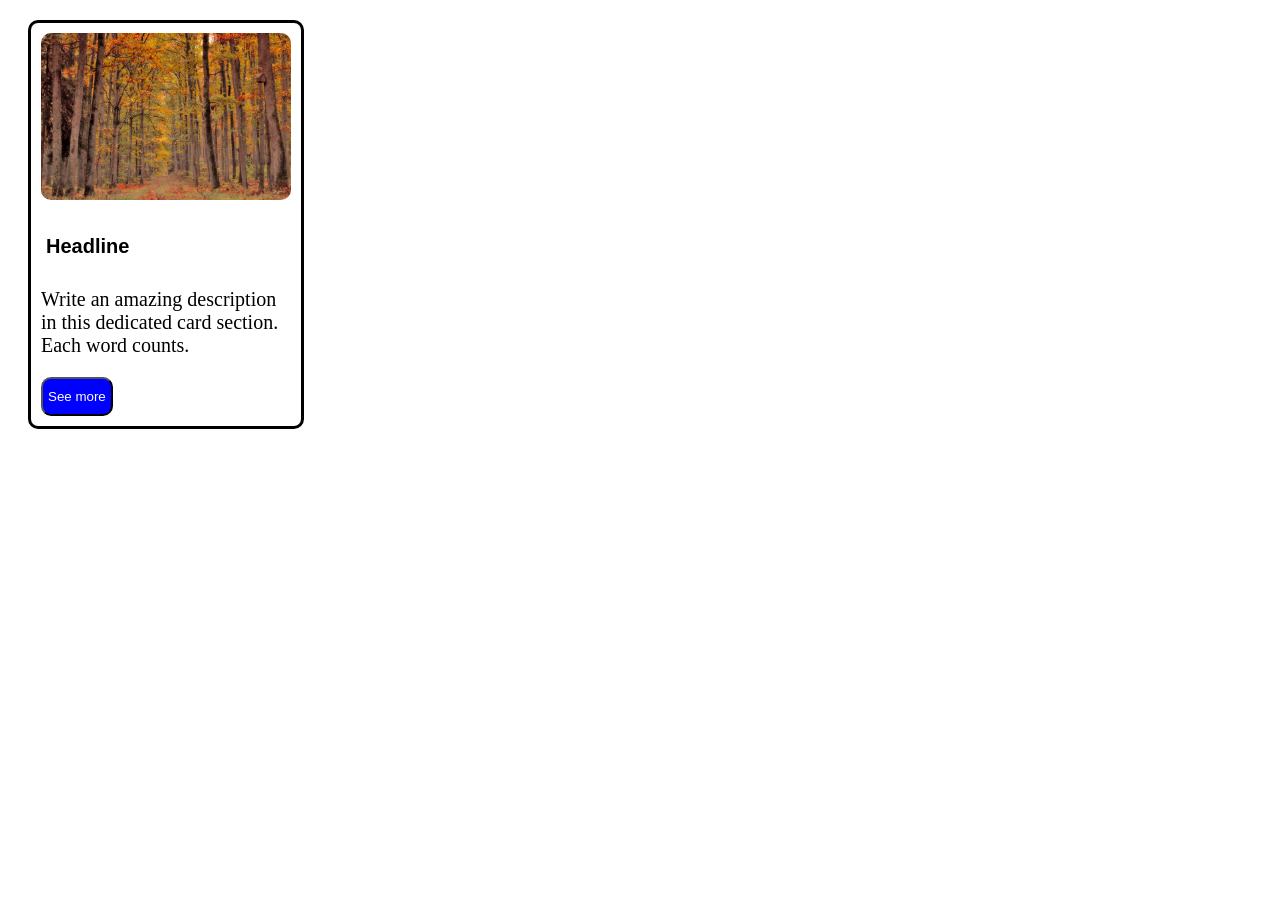
<file: headline.html>
<!DOCTYPE html>
<html lang="en">
<head>
    <meta charset="UTF-8">
    <meta name="viewport" content="width=device-width, initial-scale=1.0">
    <title>Document</title>
    <link rel="stylesheet" href="style.css">
</head>
<body>
    <!-- Div -->
    <div class="main">
        <div class="head">
            <img src="forest-7580700.jpg" alt="" style="width: 250px; border-radius: 10px;">
        </div>
        <div class="">
            <p class="heading">Headline</p>
            <p>Write an amazing description in this dedicated card section. Each word counts.</p>
        </div>
        <form action="">
            <button type="submit" class="button-a">See more</button>
         </form>
      </div>
      <script>
        feather.replace();
      </script>
</body>
</html>
</file>
<file: style.css>
h1{
    color: #000;
    border: dotted 5px;
    margin: 50px 30px 50px 10px;
    padding: 30px;
}
.button-a{
    background-color: blue;
    color: white;
    padding:10px 5px;
    border-radius: 10px;
}
.main{
    background-color: white;
    border: solid 3px black;
    padding: 10px;
    width: 250px;
    border-radius: 10px;
    height: auto;
    margin: 20px;
}
.main{
    font-size: 20px;
    color: black;
    margin-bottom: 10px;
}
.footer{
    display: flex;
    gap: 10px;
    justify-content: space-evenly;
}
.main:hover{
    background-color: whitesmoke;
}
.heading{
    font-weight: bold;
    font-family: Arial;
    padding: 10px 5px 10px 5px;
}
</file>
